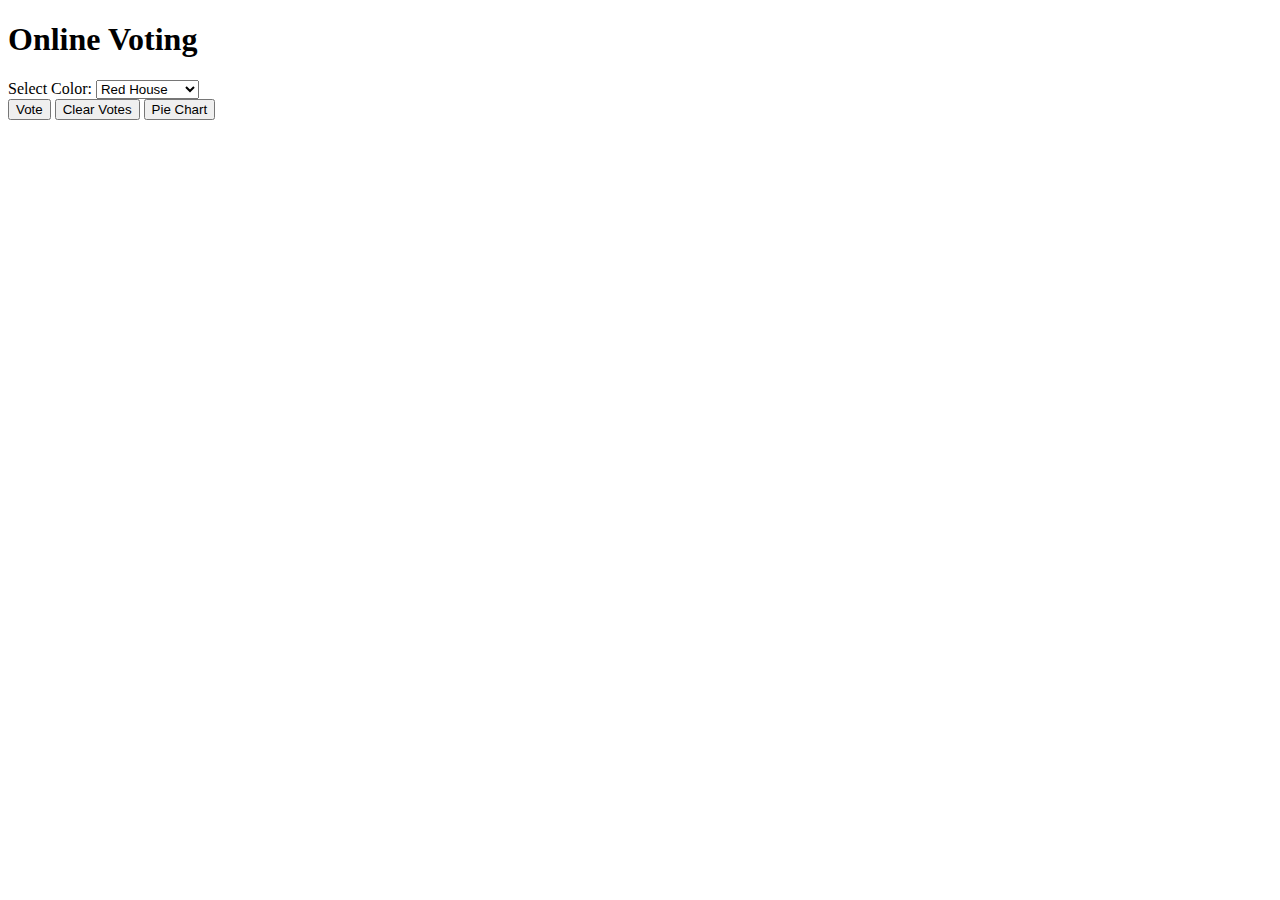
<file: sample.html>
<!DOCTYPE html>
<html lang="en">
<head>
    <meta charset="UTF-8">
    <meta name="viewport" content="width=device-width, initial-scale=1.0">
    <title>Document</title>
</head>
<body>
    
    <div class="bg-gray-100 h-screen flex 
    flex-col justify-center items-center">
    <div class="bg-white p-8 rounded-lg shadow-md w-full 
                  md:w-1/2 lg:w-1/3 border-2 border-green-600">
          <h1 class="text-3xl font-bold text-center mb-8">
                Online Voting
            </h1>
          <div class="flex flex-col mb-4">
              <label for="color" class="text-lg font-semibold mb-2">
                    Select Color:
                </label>
              <select id="color"
                      class="border border-gray-300 rounded-md 
                             py-2 px-3 focus:outline-none">
                  <option value="Red">Red House</option>
                  <option value="Blue">Blue House</option>
                  <option value="Green">Green House</option>
                  <option value="Yellow">Yellow House</option>
              </select>
          </div>
          <button id="voteButton"
                  class="bg-green-500 text-white px-6 py-2 
                         rounded-md self-center mt-4 focus:outline-none">
                Vote
            </button>
          <button id="clearButton"
              class="bg-red-500 text-white px-6 py-2 
                     rounded-md self-center mt-2 focus:outline-none">
                Clear Votes
            </button>
          <button id="pieChartButton"
              class="bg-purple-500 text-white px-6 py-2 
                     rounded-md self-center mt-2 focus:outline-none">
                Pie Chart
            </button>
          <div id="result" class="mt-8"></div>
          <div id="votes" class="mt-8">
              <h2 class="text-xl font-semibold mb-4">
                    Voted List:
                </h2>
          </div>
          <div class="w-64 h-64 mx-auto">
              <canvas id="pieChart"></canvas>
          </div>
      </div>
      <script>
          document.addEventListener('DOMContentLoaded', function () {
              const colorDropdown = document.getElementById('color');
              const voteButton = document.getElementById('voteButton');
              const clearButton = document.getElementById('clearButton');
              const pieChartButton = document.getElementById('pieChartButton');
              const resultMessage = document.getElementById('result');
              const votedList = document.getElementById('votes');
              let myChart;
              voteButton.addEventListener('click', function () {
                  const selectedColor = colorDropdown.value;
                  let colorVotes = JSON.parse(localStorage
                                                  .getItem('colorVotes')) || {};
                  colorVotes[selectedColor] = (colorVotes[selectedColor] || 0)+1;
                  localStorage.setItem('colorVotes', JSON.stringify(colorVotes));
                  resultMessage.textContent = `You voted for 
                                               ${selectedColor} House.`;
                  displayVotes();
              });
              clearButton.addEventListener('click', function () {
                  localStorage.removeItem('colorVotes');
                  resultMessage.textContent = 'All votes cleared.';
                  displayVotes();
                  if (myChart) {
                      myChart.destroy();
                  }
              });
              pieChartButton.addEventListener('click', function () {
                  const colorVotes = JSON.parse(localStorage
                                                      .getItem('colorVotes')) || {};
                  const colors = Object.keys(colorVotes);
                  const votes = Object.values(colorVotes);
                  if (myChart) {
                      myChart.destroy();
                  }
                  const ctx = document.getElementById('pieChart')
                                      .getContext('2d');
                  myChart = new Chart(ctx, {
                      type: 'pie',
                      data: {
                          labels: colors,
                          datasets: [{
                              label: 'Votes',
                              data: votes,
                              backgroundColor: [
                                  'rgb(255, 99, 132)',
                                  'rgb(54, 162, 235)',
                                  'rgb(255, 205, 86)',
                                  'rgb(75, 192, 192)',
                              ],
                              hoverOffset: 4
                          }]
                      },
                      options: {
                          plugins: {
                              title: {
                                  display: true,
                                  text: 'Voting Results'
                              }
                          }
                      }
                  });
              });
              function displayVotes() {
                  votedList.innerHTML = '';
                  const colorVotes = JSON.parse(localStorage
                                                .getItem('colorVotes')) || {};
                  for (const color in colorVotes) {
                      const voteItem = document.createElement('li');
                      voteItem.textContent = `${color} House: 
                                              ${colorVotes[color]}`;
                      votedList.appendChild(voteItem);
                  }
              }
              displayVotes();
          });
      </script>
    </div>
    

</body>
</html>
</file>
